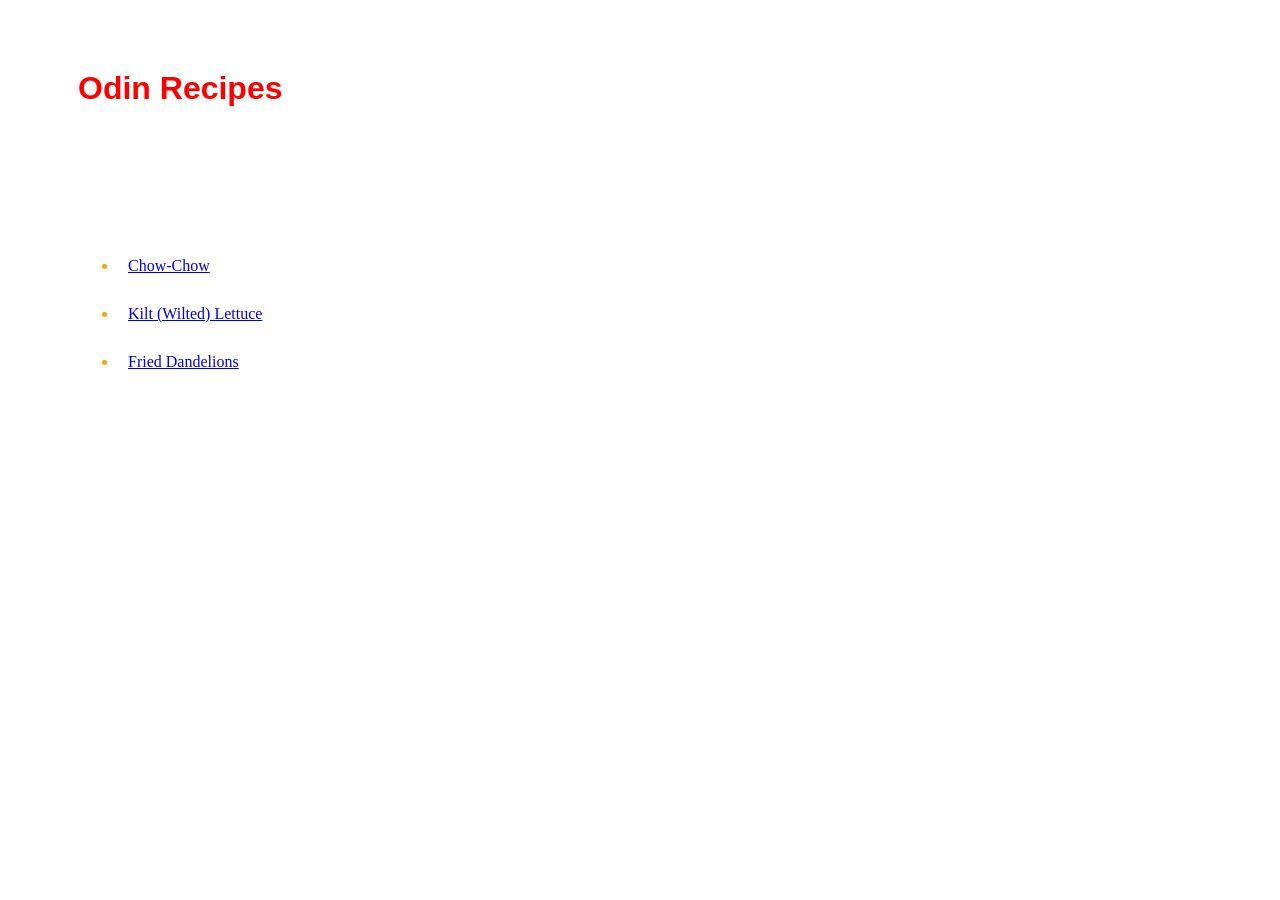
<file: index.html>
<!DOCTYPE html>
<html lang="en">

    <head>
        <title>Odin Recipes</title>
        <meta charset="UTF-8">
         <link rel="stylesheet" href="styles.css">
    </head>

    <body>
        <h1>Odin Recipes</h1>

        <ul>
            <li><a href="recipes/nc-mountain-recipes.html">Chow-Chow</a></li>
            <li><a href="recipes/nc-mountain-recipes.html">Kilt (Wilted) Lettuce</a></li>
            <li><a href="recipes/nc-mountain-recipes.html">Fried Dandelions</a></li>
        </ul>

    </body>

</html>
</file>
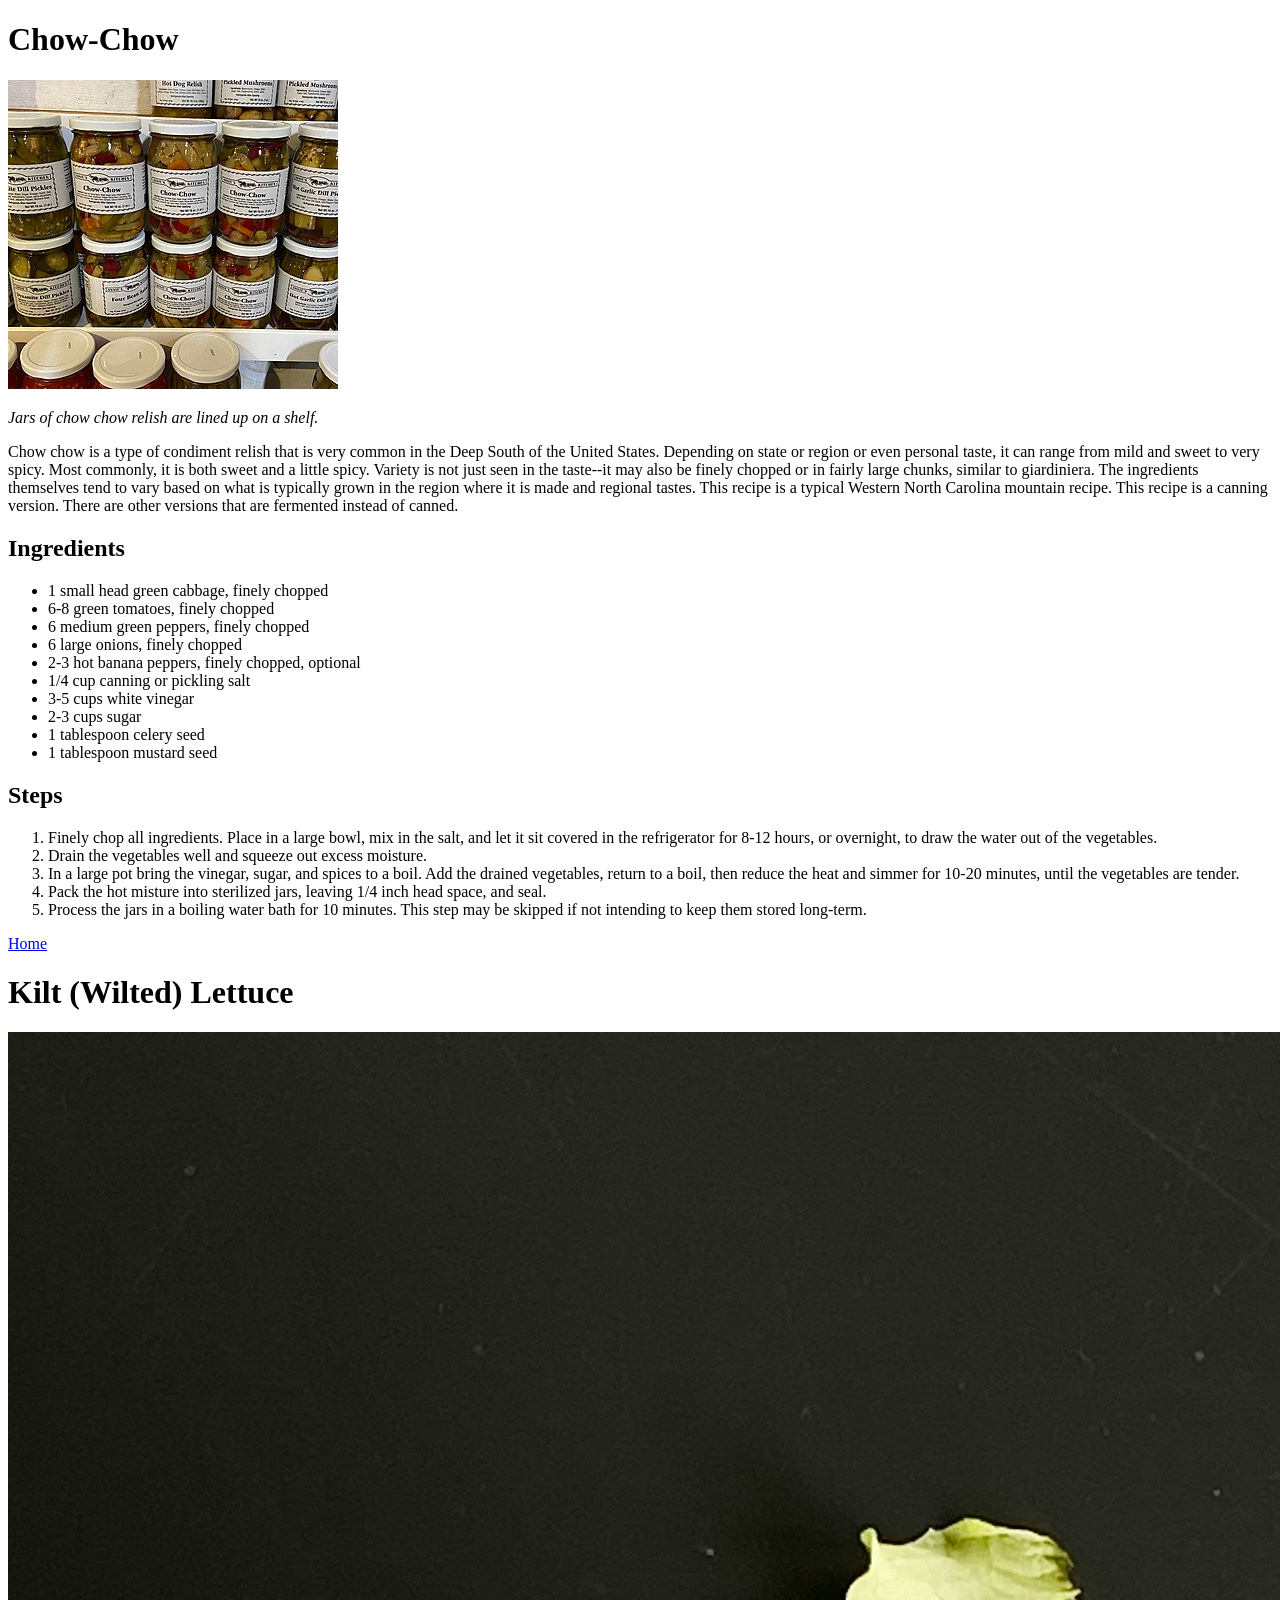
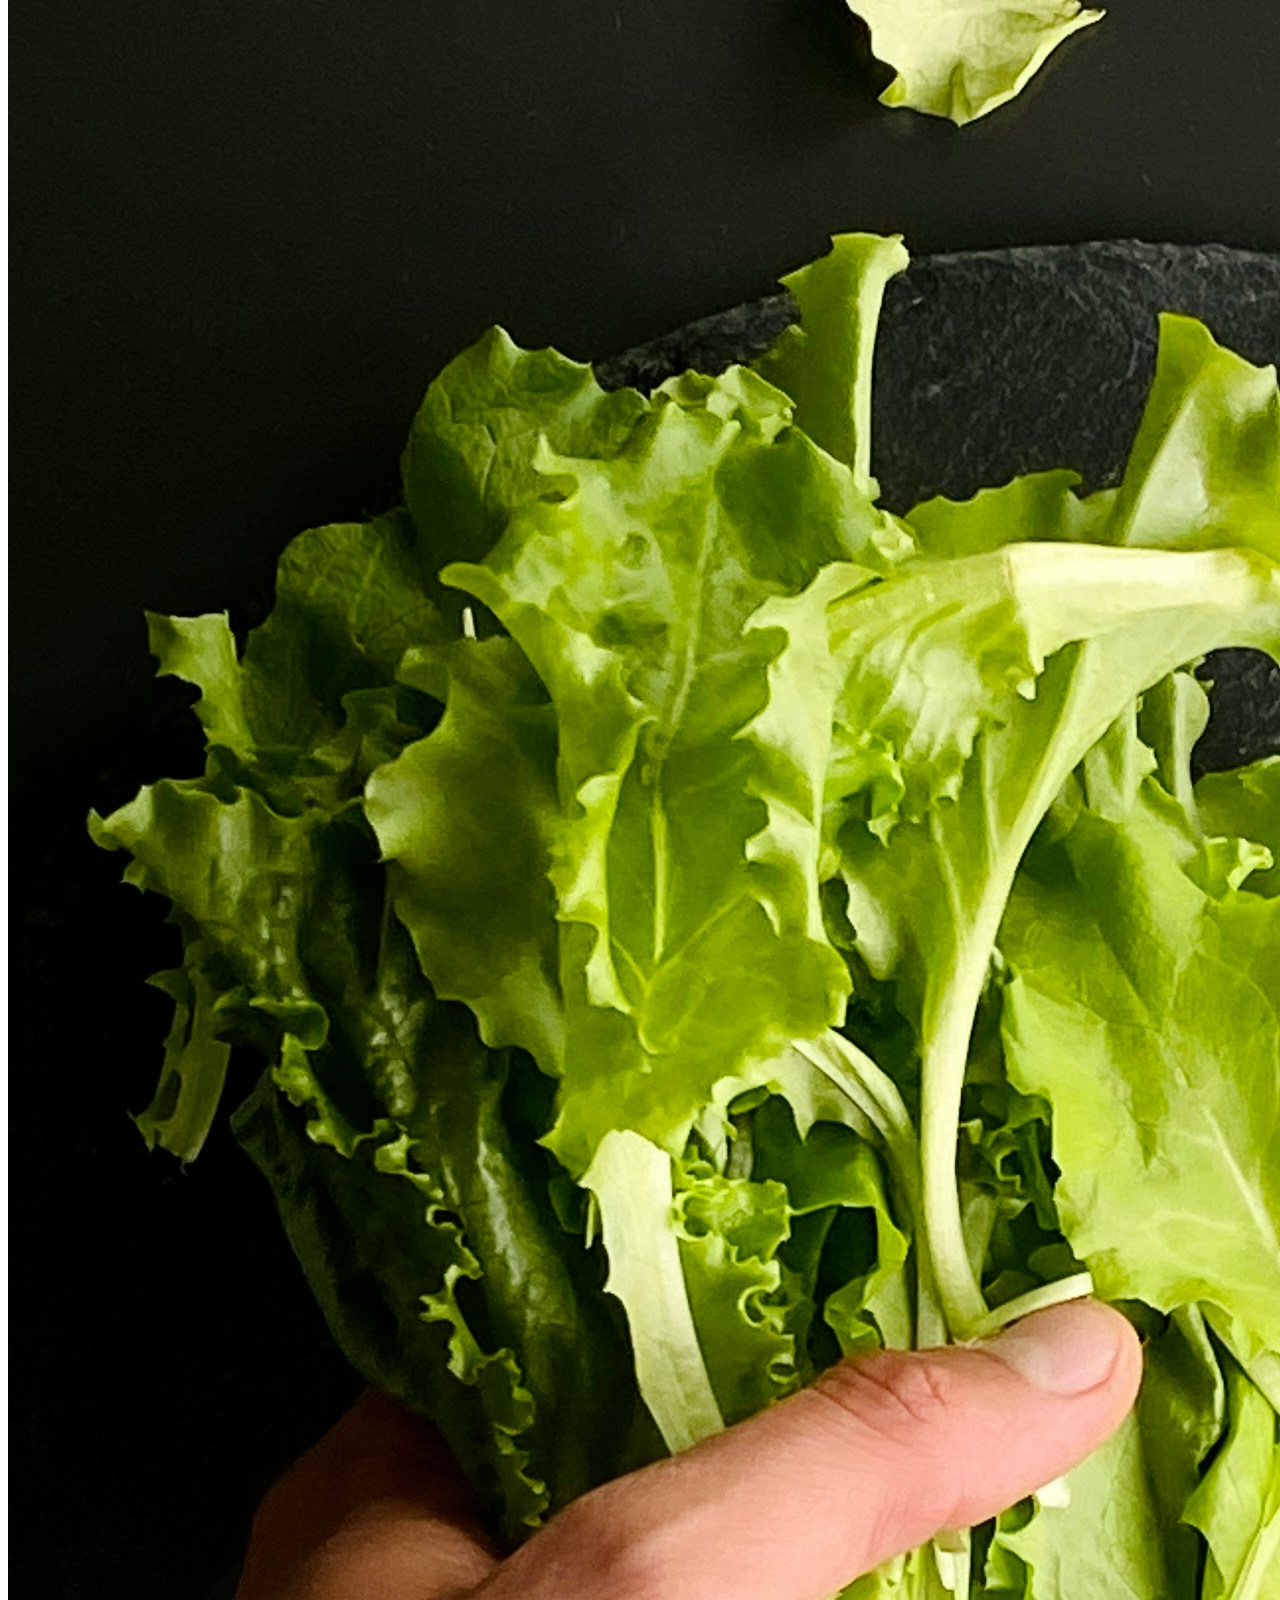
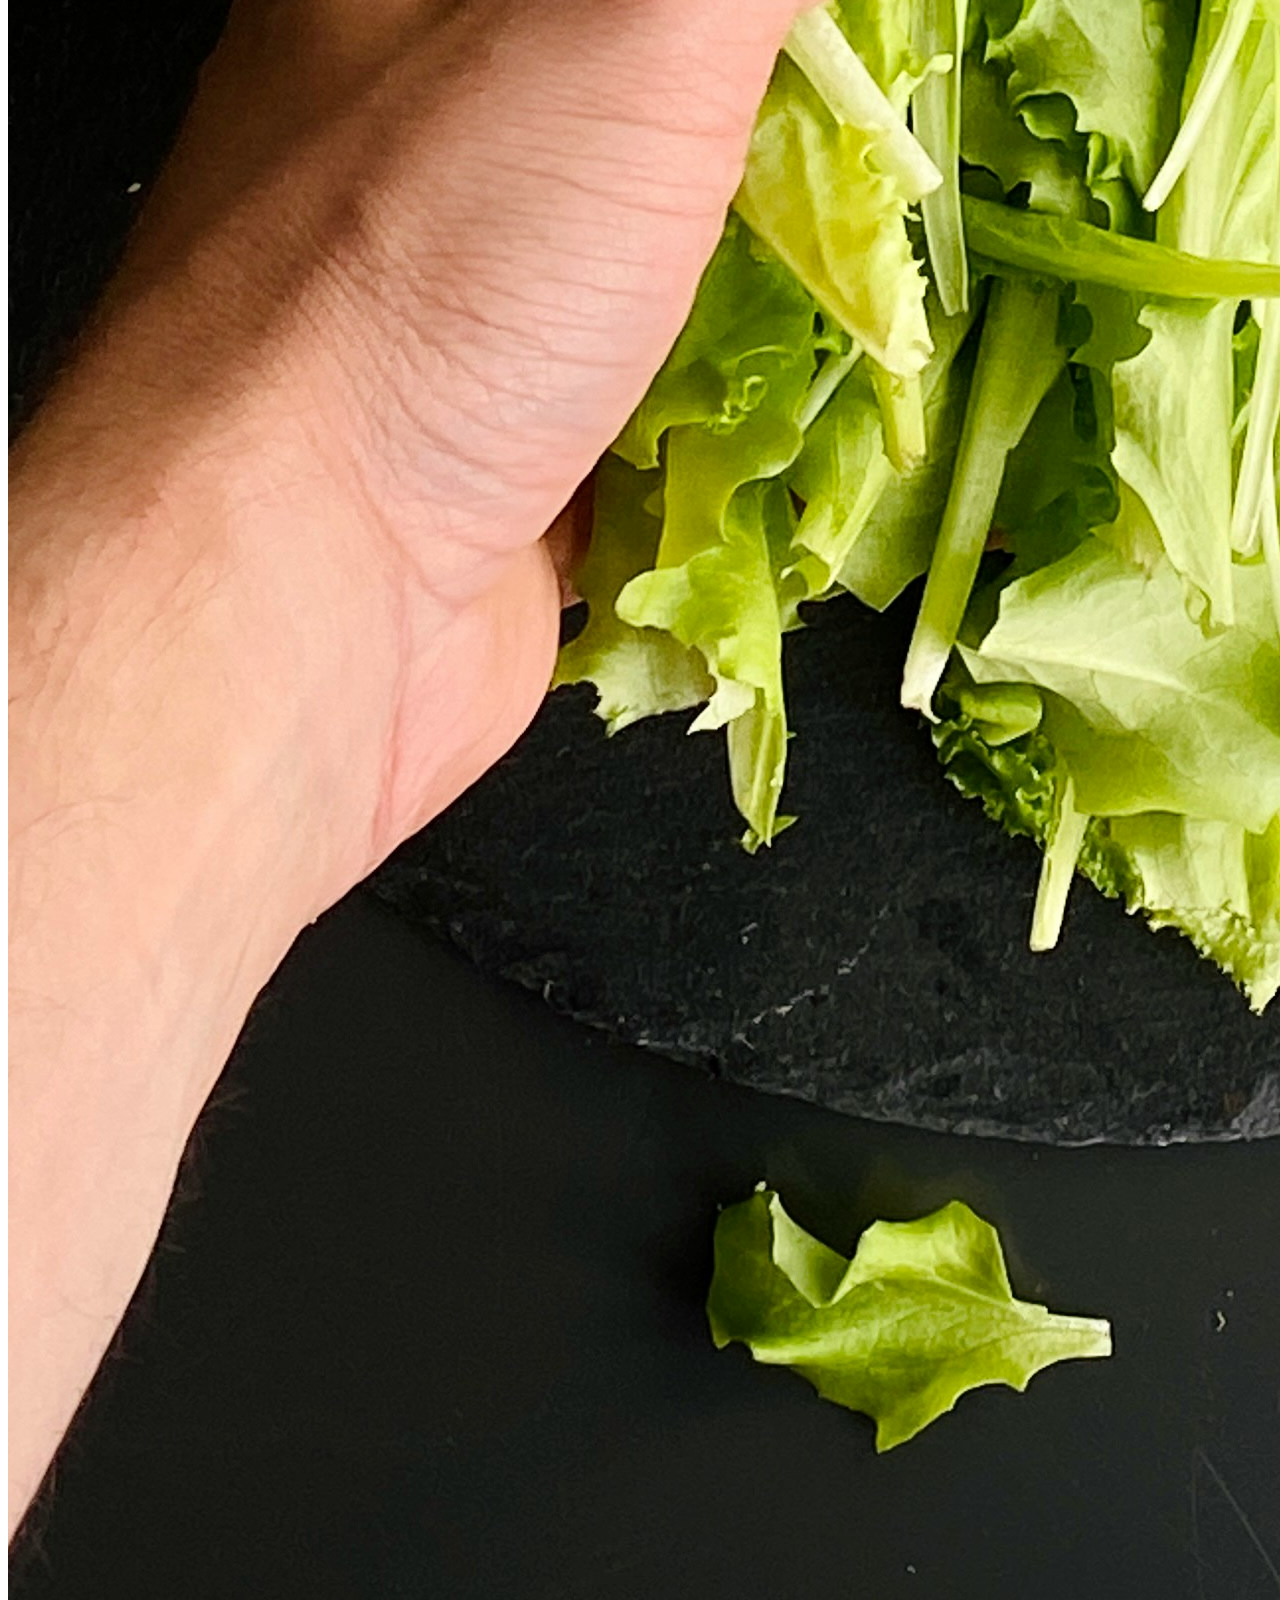
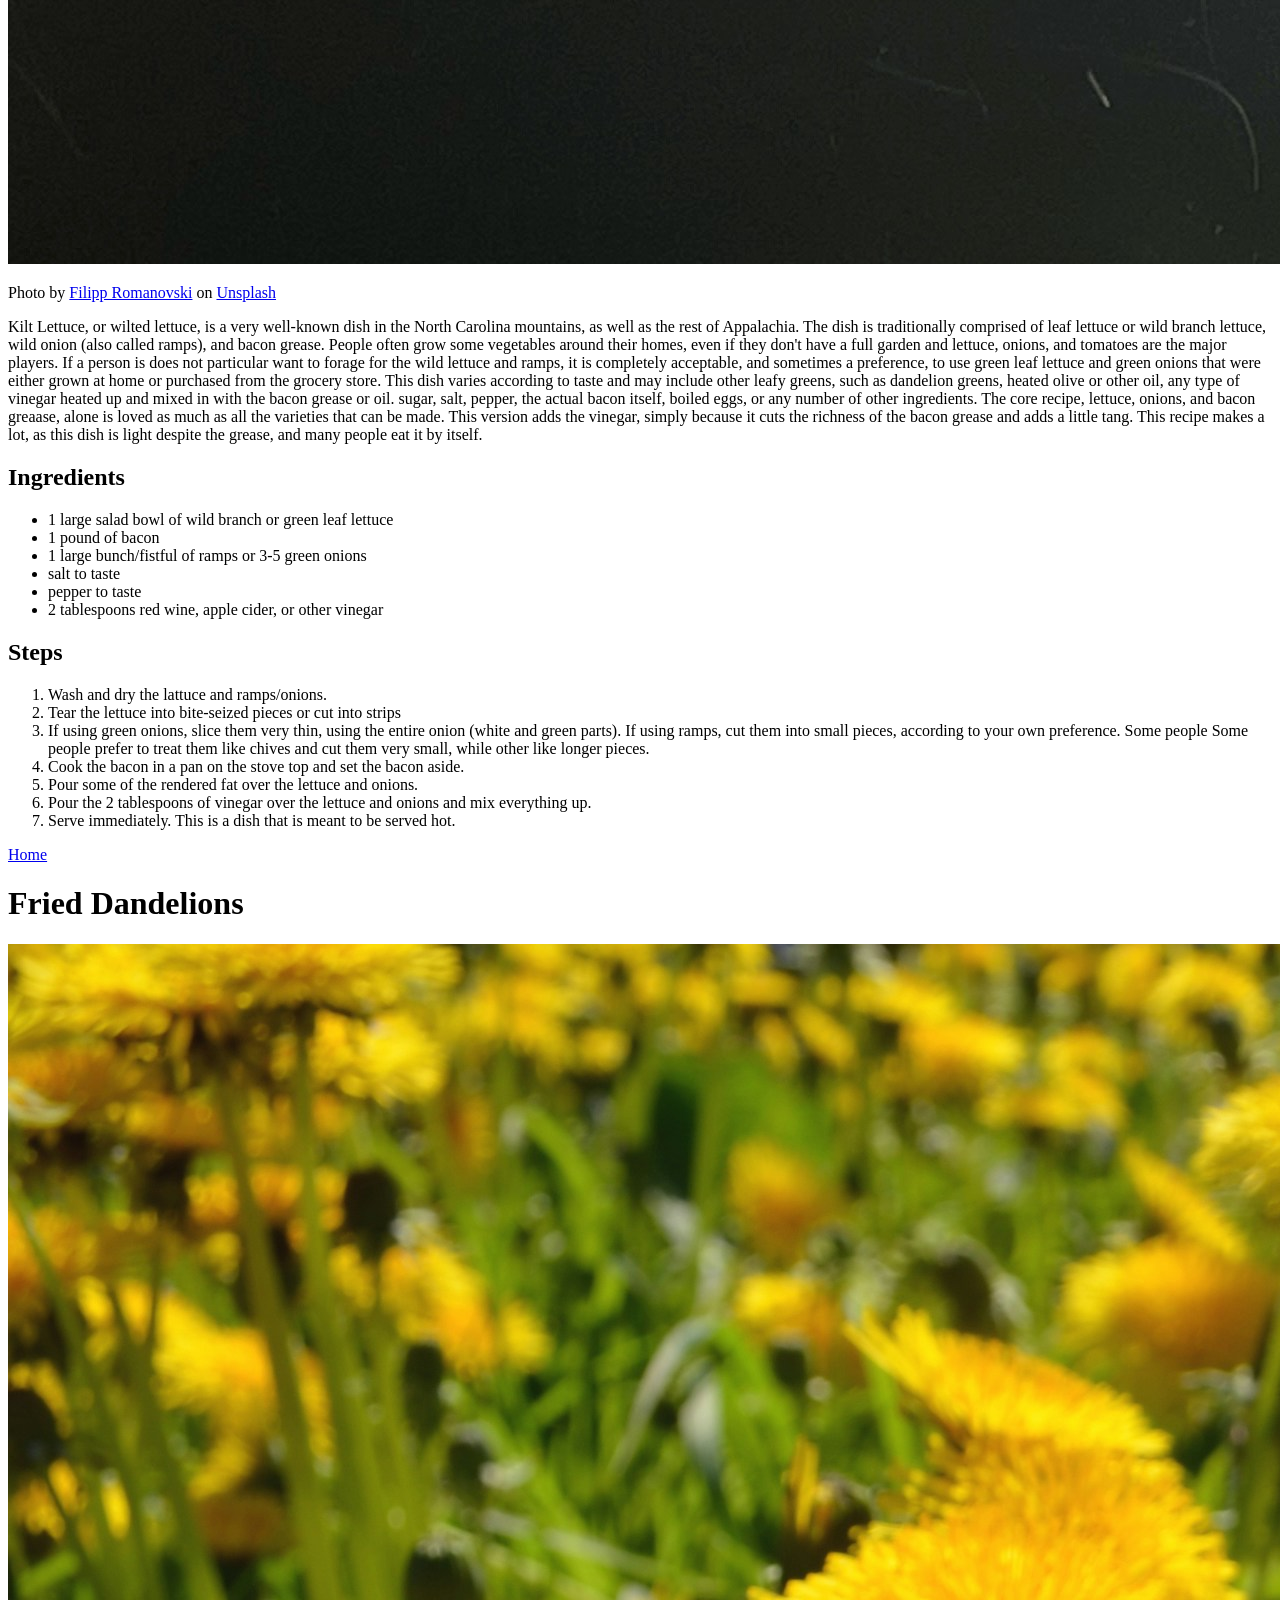
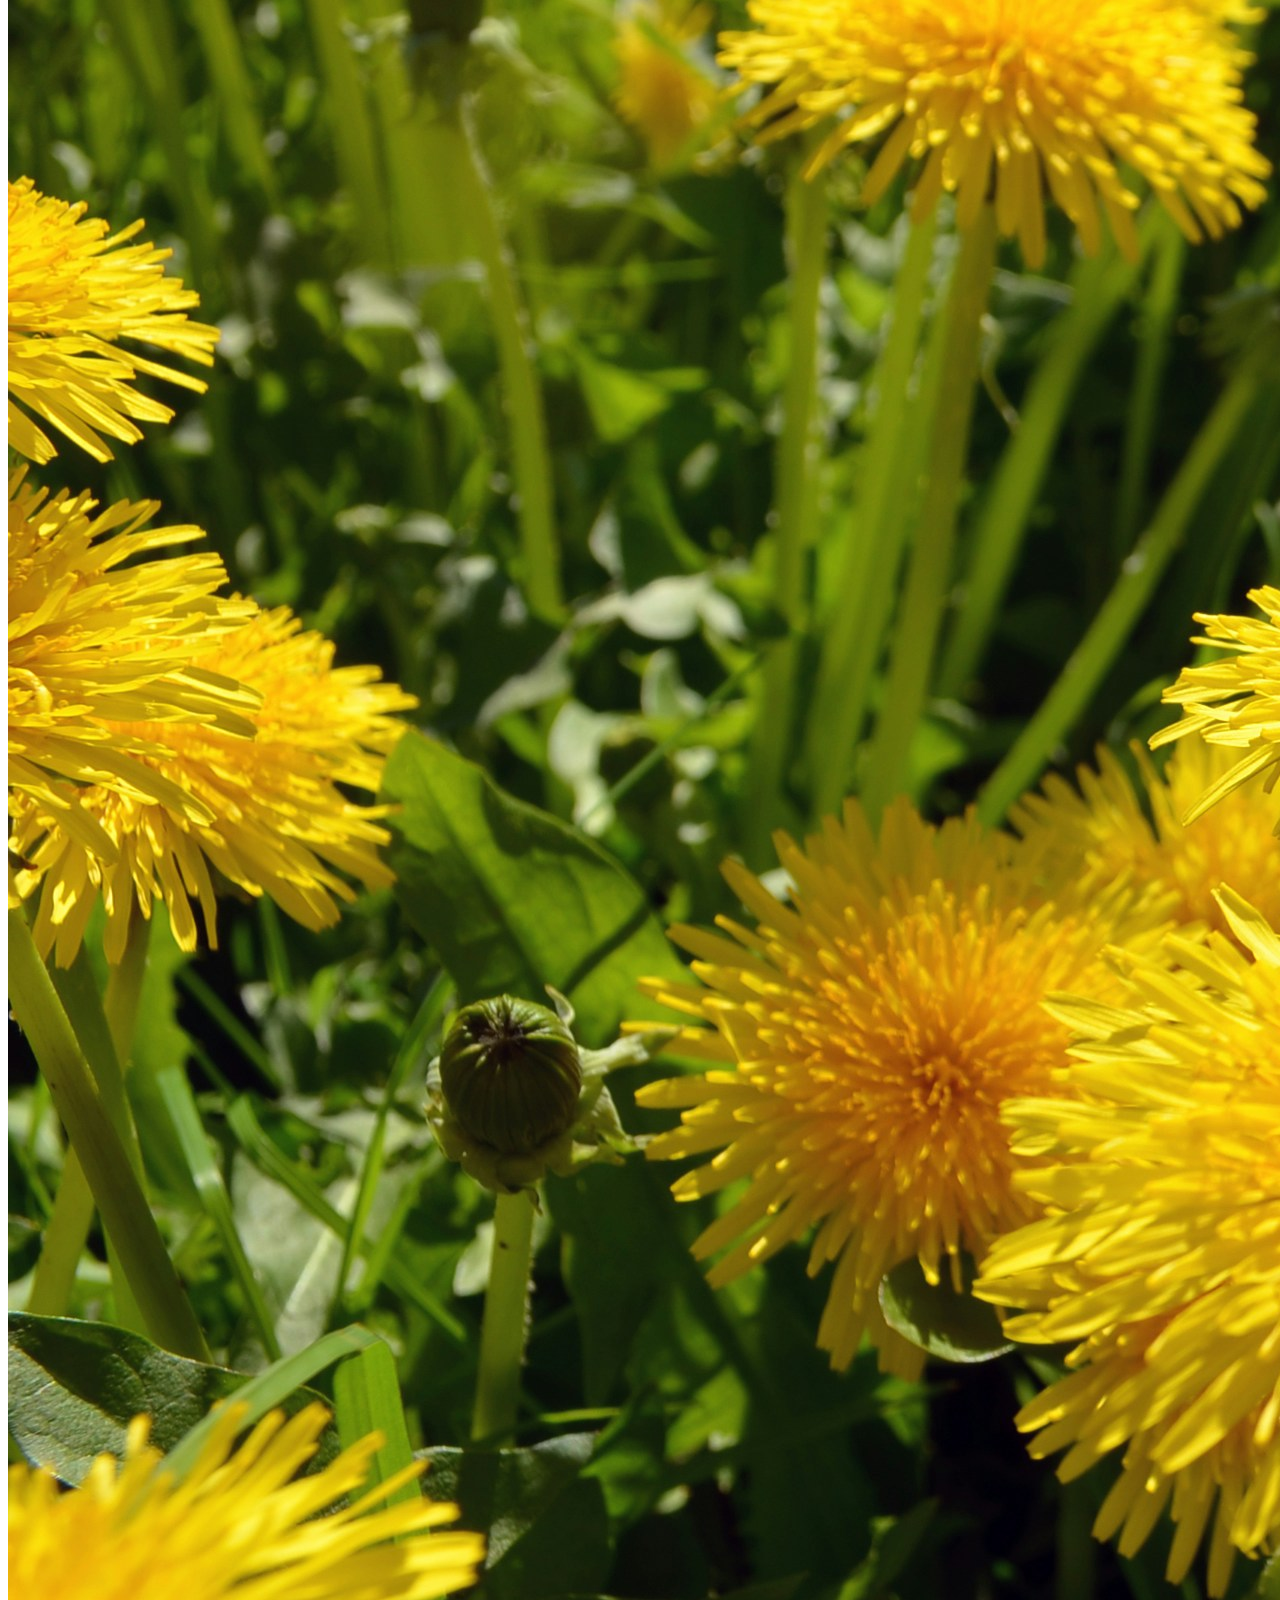
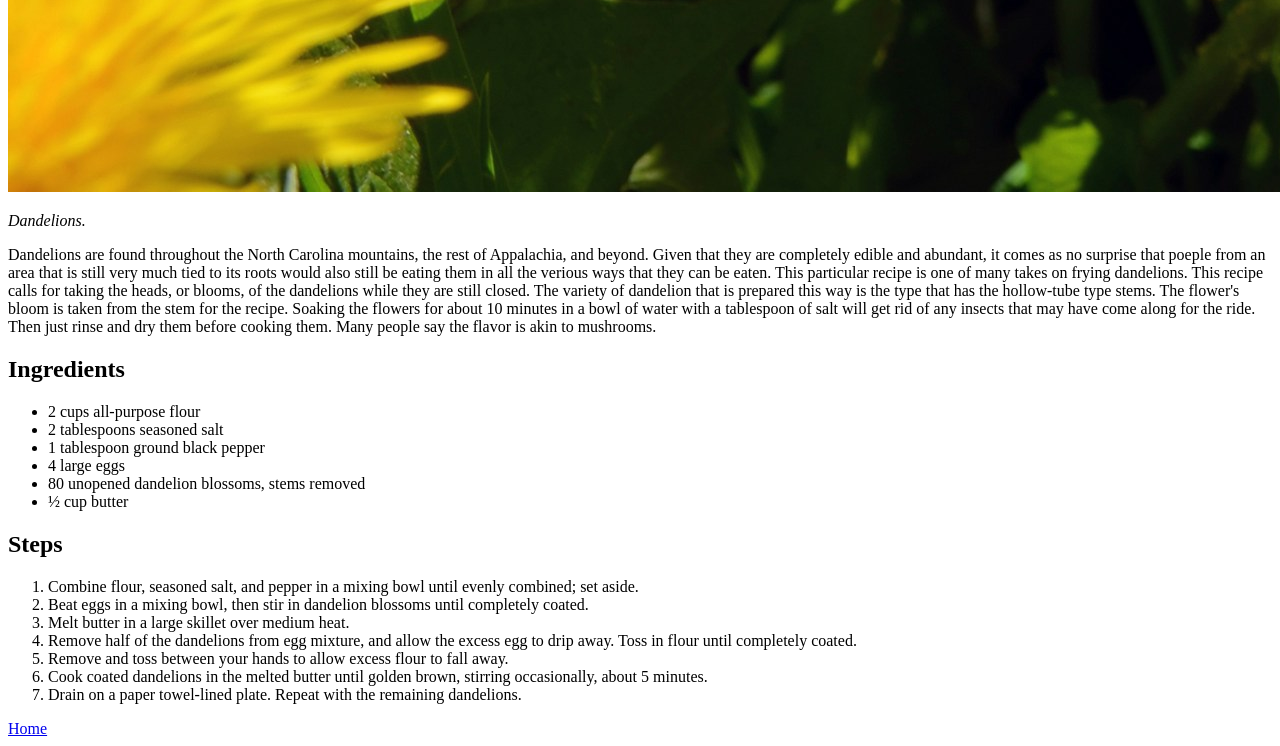
<file: recipes/chow-chow.html>
<!DOCTYPE html>
<html lang="en">
    <head>
        <meta charset="UTF-8">
        <title>NC Mountain Recipes</title>
    </head>

    <body>
        <h1>Chow-Chow</h1>
        <img src="../images/330px-ChowChowRelish.jpg" alt="Jars of chow chow relish are lined up on a shelf">

        <p><em>Jars of chow chow relish are lined up on a shelf.</em></p>

        <p>Chow chow is a type of condiment relish that is very common in the Deep South of the United States.
            Depending on state or region or even personal taste, it can range from mild and sweet to very spicy. 
            Most commonly, it is both sweet and a little spicy.

            Variety is not just seen in the taste--it may also be finely chopped or in fairly large chunks, similar
            to giardiniera. The ingredients themselves tend to vary based on what is typically grown in the region 
            where it is made and regional tastes. This recipe is a typical Western North Carolina mountain recipe. 
            This recipe is a canning version. There are other versions that are fermented instead of canned.
        </p>
        <h2>Ingredients</h2>
        <ul>
            <li>1 small head green cabbage, finely chopped</li>
            <li>6-8 green tomatoes, finely chopped</li>
            <li>6 medium green peppers, finely chopped</li>
            <li>6 large onions, finely chopped</li>
            <li>2-3 hot banana peppers, finely chopped, optional</li>
            <li>1/4 cup canning or pickling salt</li>
            <li>3-5 cups white vinegar</li>
            <li>2-3 cups sugar</li>
            <li>1 tablespoon celery seed</li>
            <li>1 tablespoon mustard seed</li>
        </ul>
        
        <h2>Steps</h2>
        <ol>
            <li>Finely chop all ingredients. Place in a large bowl, mix in the salt, and let it 
                sit covered in the refrigerator for 8-12 hours, or overnight, to draw the water out of the vegetables.
            </li>
            <li>Drain the vegetables well and squeeze out excess moisture.</li>
            <li>In a large pot bring the vinegar, sugar, and spices to a boil. Add the drained vegetables,
                return to a boil, then reduce the heat and simmer for 10-20 minutes, until the vegetables are tender.
            </li>
            <li>Pack the hot misture into sterilized jars, leaving 1/4 inch head space, and seal.</li>
            <li>Process the jars in a boiling water bath for 10 minutes. This step may be skipped if not intending to keep
                them stored long-term.
            </li>
        </ol>
        <a href="../index.html">Home</a>

  
        <h1>Kilt (Wilted) Lettuce</h1>
        <img src="../images/filipp-romanovski-zD-tgR2Uw8Q-unsplash.jpg" alt="green leaf lettuce in someone's hand">

        <p>Photo by <a href="https://unsplash.com/@filipp_roman_photography">Filipp Romanovski</a> on 
                   <a href="https://unsplash.com">Unsplash</a>
        </p>

        <p>Kilt Lettuce, or wilted lettuce, is a very well-known dish in the North Carolina mountains, as well as the rest of Appalachia. 
            The dish is traditionally comprised of leaf lettuce or wild branch lettuce, wild onion (also called ramps), and bacon grease. 
            People often grow some vegetables around their homes, even if they don't have a full garden and lettuce, onions, and tomatoes 
            are the major players. If a person is does not particular want to forage for the wild lettuce and ramps, it is completely 
            acceptable, and sometimes a preference, to use green leaf lettuce and green onions that were either grown at home or purchased
            from the grocery store.

            This dish varies according to taste and may include other leafy greens, such as dandelion greens, heated olive or other oil, 
            any type of vinegar heated up and mixed in with the bacon grease or oil. sugar, salt, pepper, the actual bacon itself, boiled 
            eggs, or any number of other ingredients. The core recipe, lettuce, onions, and bacon greaase, alone is loved as much as all 
            the varieties that can be made. This version adds the vinegar, simply because it cuts the richness of the bacon grease and adds
            a little tang. This recipe makes a lot, as this dish is light despite the grease, and many people eat it by itself.
    
        </p>
        <h2>Ingredients</h2>
        <ul>
            <li>1 large salad bowl of wild branch or green leaf lettuce</li>
            <li>1 pound of bacon</li>
            <li>1 large bunch/fistful of ramps or 3-5 green onions</li>
            <li>salt to taste</li>
            <li>pepper to taste</li>
            <li>2 tablespoons red wine, apple cider, or other vinegar</li>
        </ul>
        
        <h2>Steps</h2>
        <ol>
            <li>Wash and dry the lattuce and ramps/onions.</li>
            <li>Tear the lettuce into bite-seized pieces or cut into strips</li>
            <li>If using green onions, slice them very thin, using the entire onion (white and green parts). 
                If using ramps, cut them into small pieces, according to your own preference. Some people 
                 Some people prefer to treat them like chives and cut them very small, while other like longer pieces.</li>
            <li>Cook the bacon in a pan on the stove top and set the bacon aside.</li>
            <li>Pour some of the rendered fat over the lettuce and onions.</li>
            <li>Pour the 2 tablespoons of vinegar over the lettuce and onions and mix everything up.</li>
            <li> Serve immediately. This is a dish that is meant to be served hot.</li>
        </ol>
        <a href="../index.html">Home</a>
    
        
        <h1>Fried Dandelions</h1>
        <img src="../images/dandelion.jpg" alt="Dandelions growing in a field, up close.">

        <p><em>Dandelions.</em></p>

        <p>Dandelions are found throughout the North Carolina mountains, the rest of Appalachia, and beyond. Given 
           that they are completely edible and abundant, it comes as no surprise that poeple from an area that is 
           still very much tied to its roots would also still be eating them in all the verious ways that they can 
           be eaten.

           This particular recipe is one of many takes on frying dandelions. This recipe calls for taking the heads, 
           or blooms, of the dandelions while they are still closed. The variety of dandelion that is prepared this 
           way is the type that has the hollow-tube type stems. The flower's bloom is taken from the stem for the
           recipe. Soaking the flowers for about 10 minutes in a bowl of water with a tablespoon of salt will get 
           rid of any insects that may have come along for the ride. Then just rinse and dry them before cooking them.
           Many people say the flavor is akin to mushrooms.
        </p>
        <h2>Ingredients</h2>
        <ul>
            <li>2 cups all-purpose flour</li>
            <li>2 tablespoons seasoned salt</li>
            <li>1 tablespoon ground black pepper</li>
            <li>4 large eggs</li>
            <li>80 unopened dandelion blossoms, stems removed</li>
            <li>½ cup butter</li>
        </ul>
        
        <h2>Steps</h2>
        <ol>
            <li>Combine flour, seasoned salt, and pepper in a mixing bowl until evenly combined; set aside.</li>
            <li>Beat eggs in a mixing bowl, then stir in dandelion blossoms until completely coated.</li>
            <li>Melt butter in a large skillet over medium heat.</li>
            <li>Remove half of the dandelions from egg mixture, and allow the excess egg to drip away. 
                Toss in flour until completely coated.</li>
            <li>Remove and toss between your hands to allow excess flour to fall away.</li>
            <li>Cook coated dandelions in the melted butter until golden brown, stirring occasionally, 
                about 5 minutes.</li>
            <li>Drain on a paper towel-lined plate. Repeat with the remaining dandelions.</li>    
        </ol>
        <a href="../index.html">Home</a>
    </body>
</html>
</file>
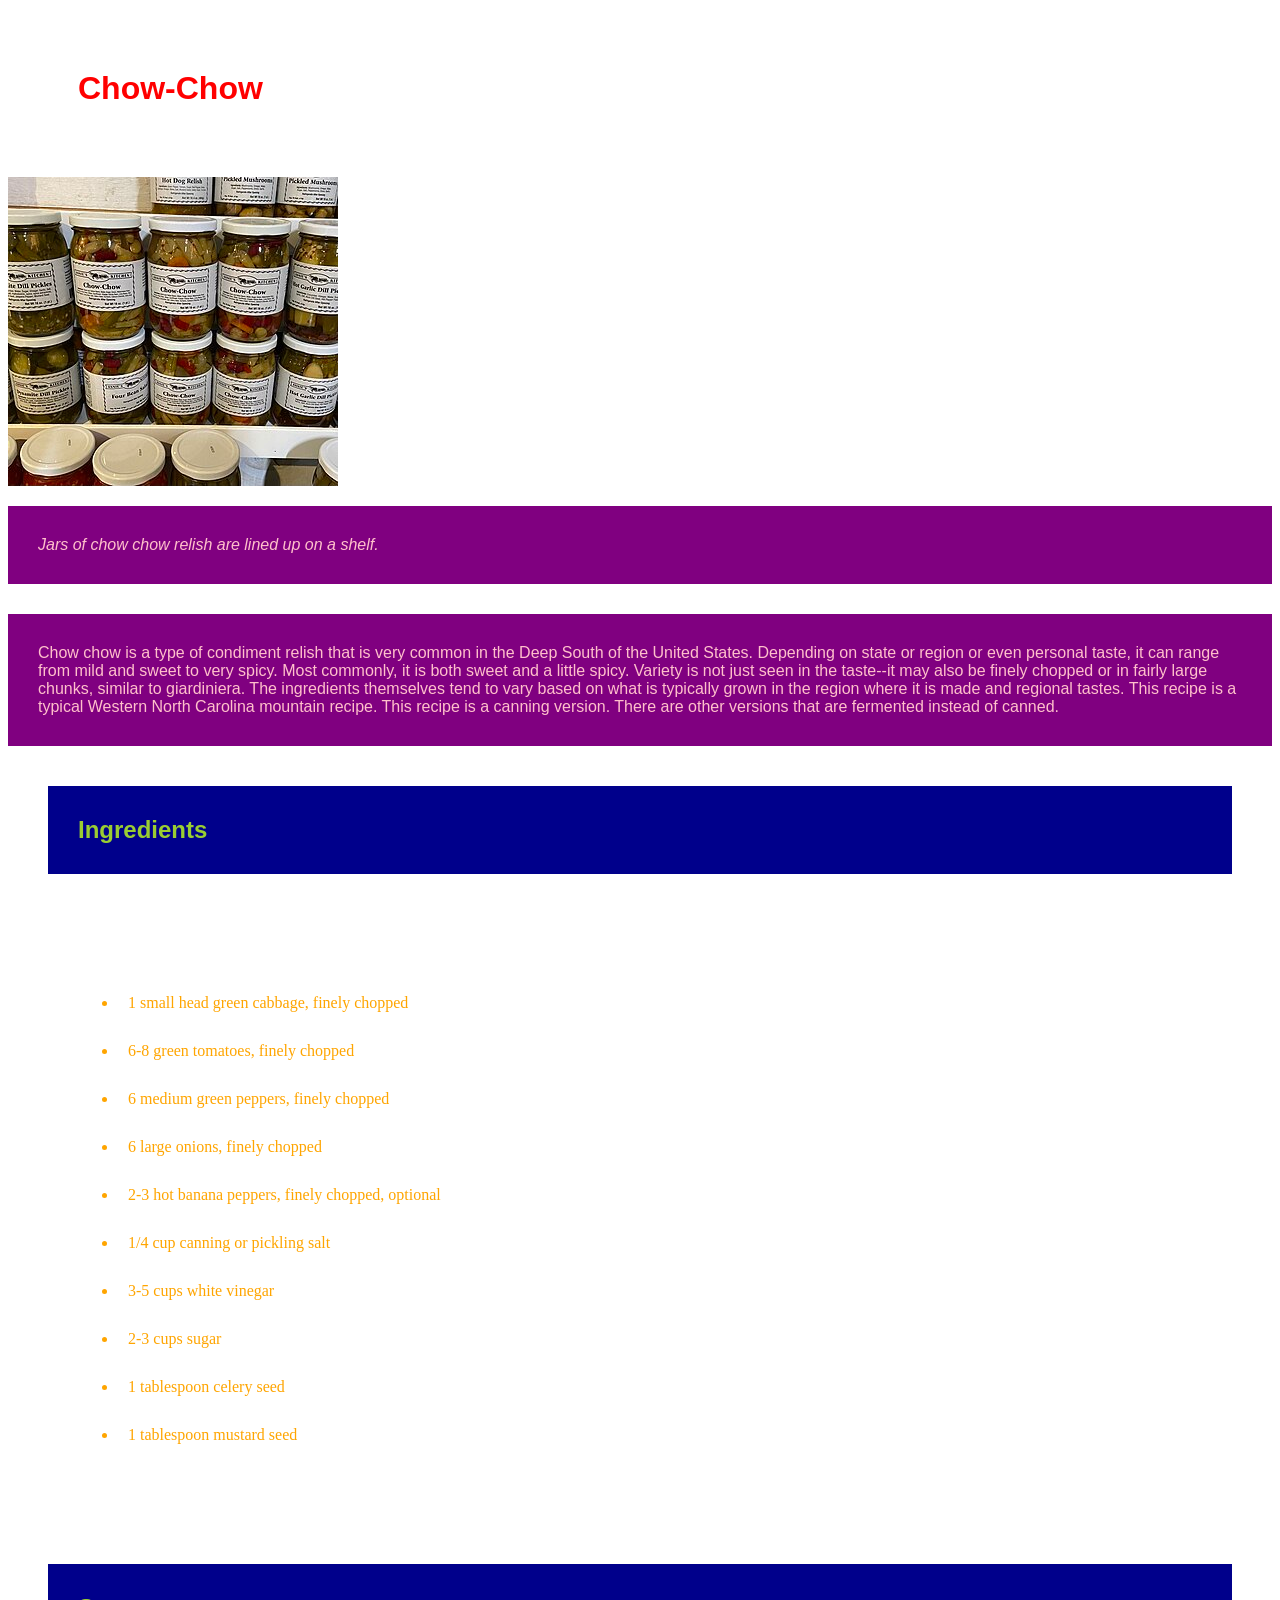
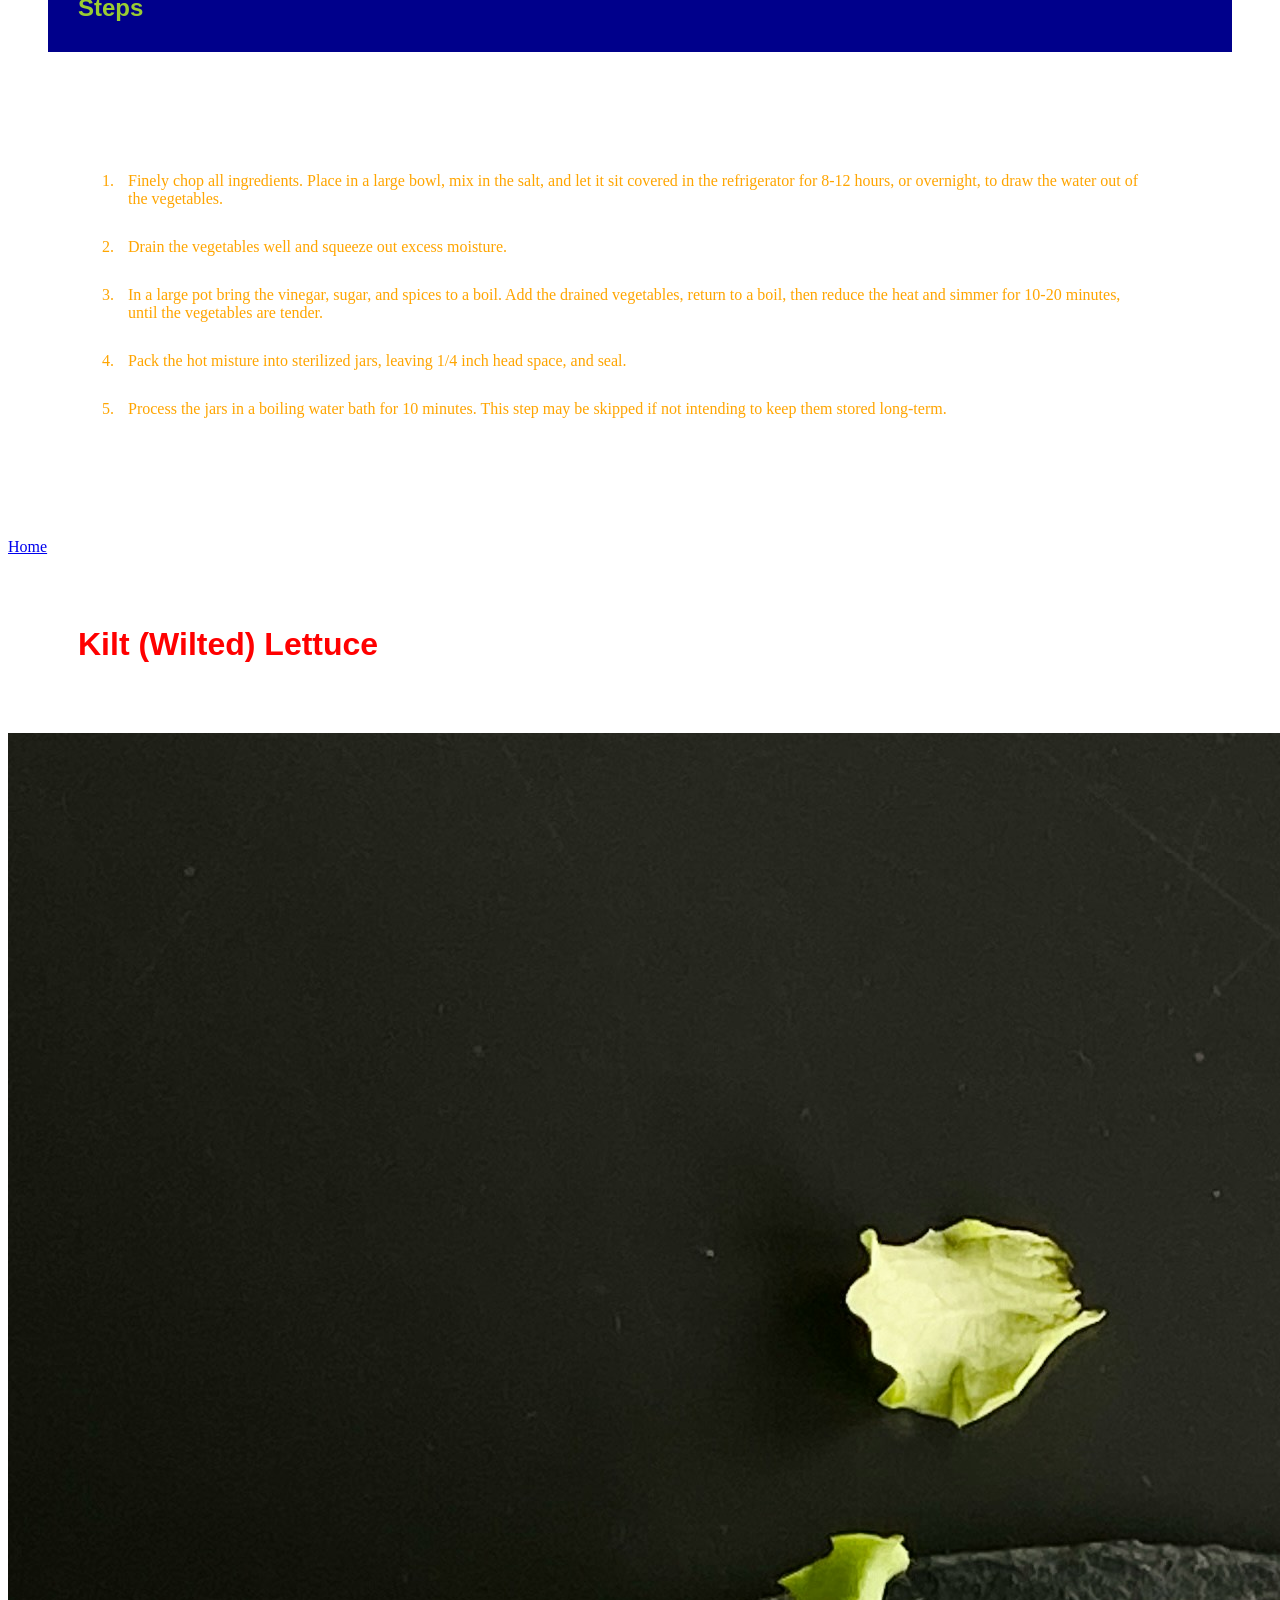
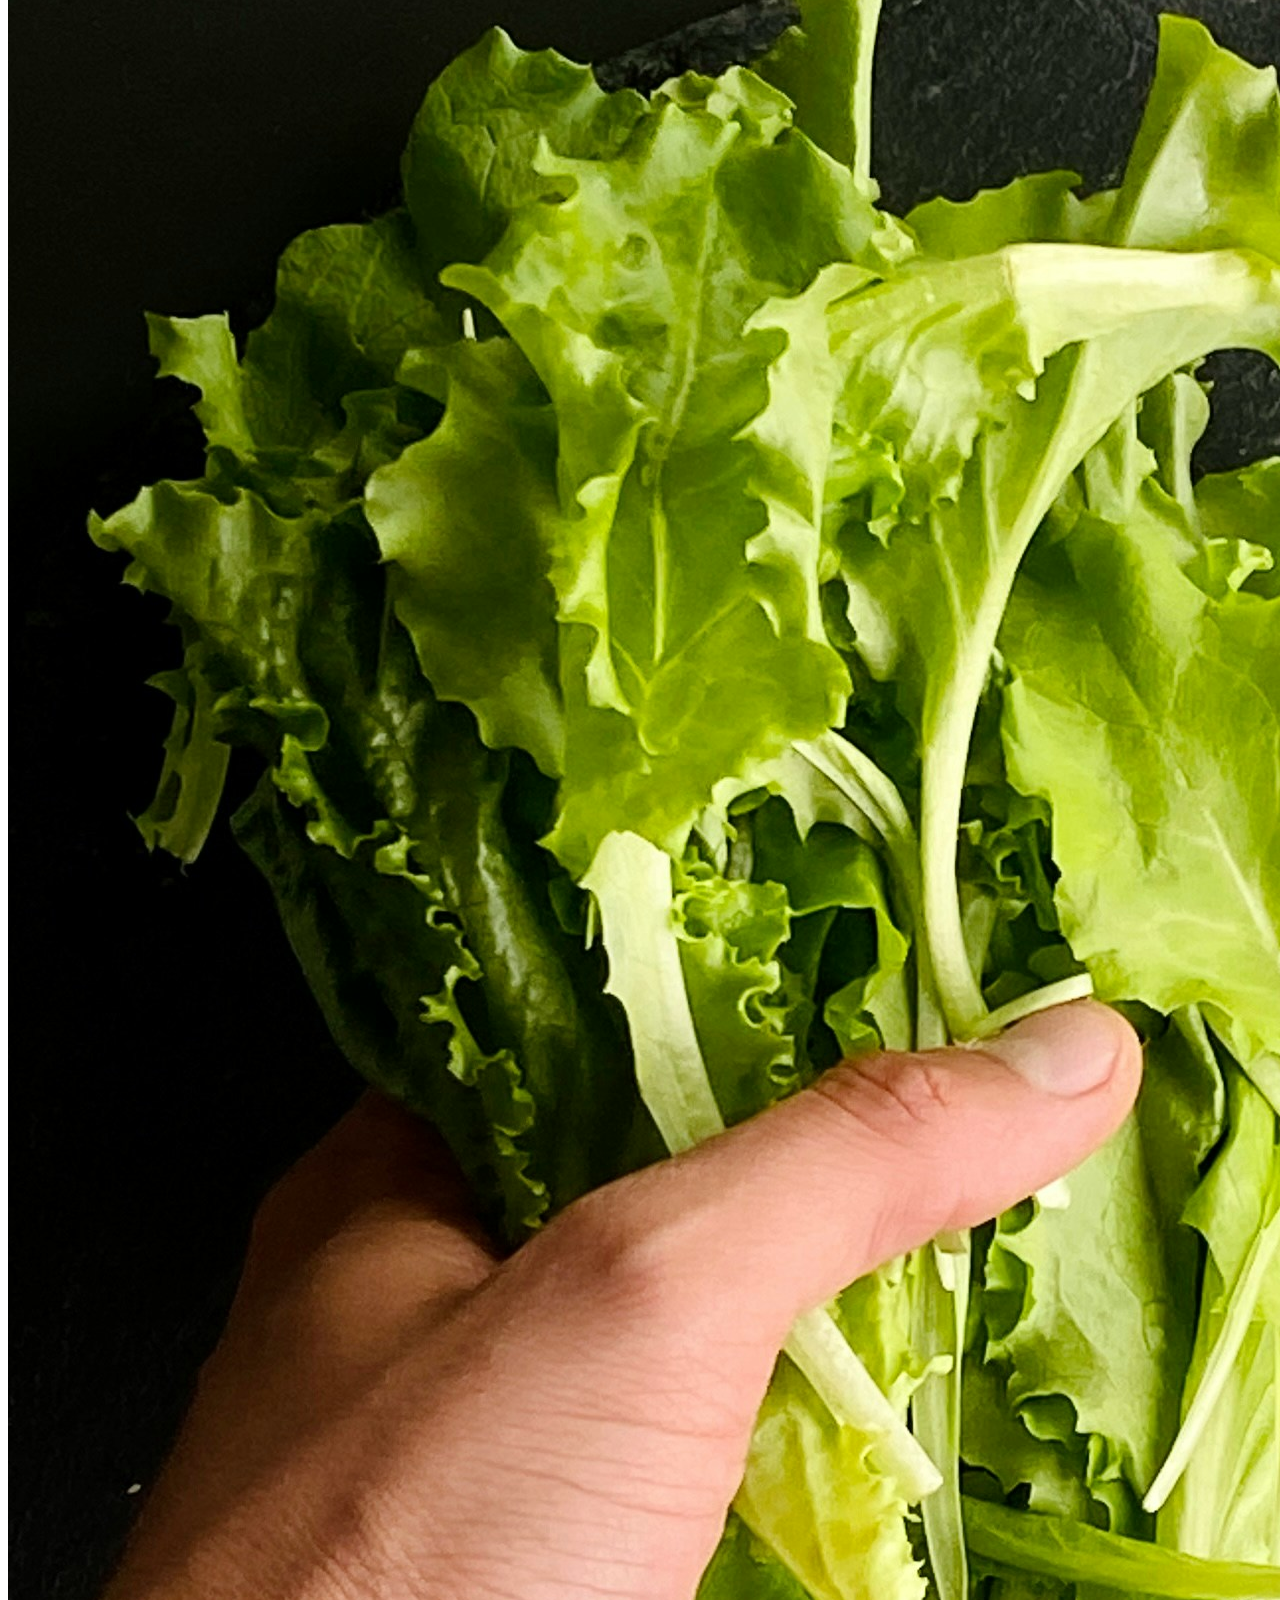
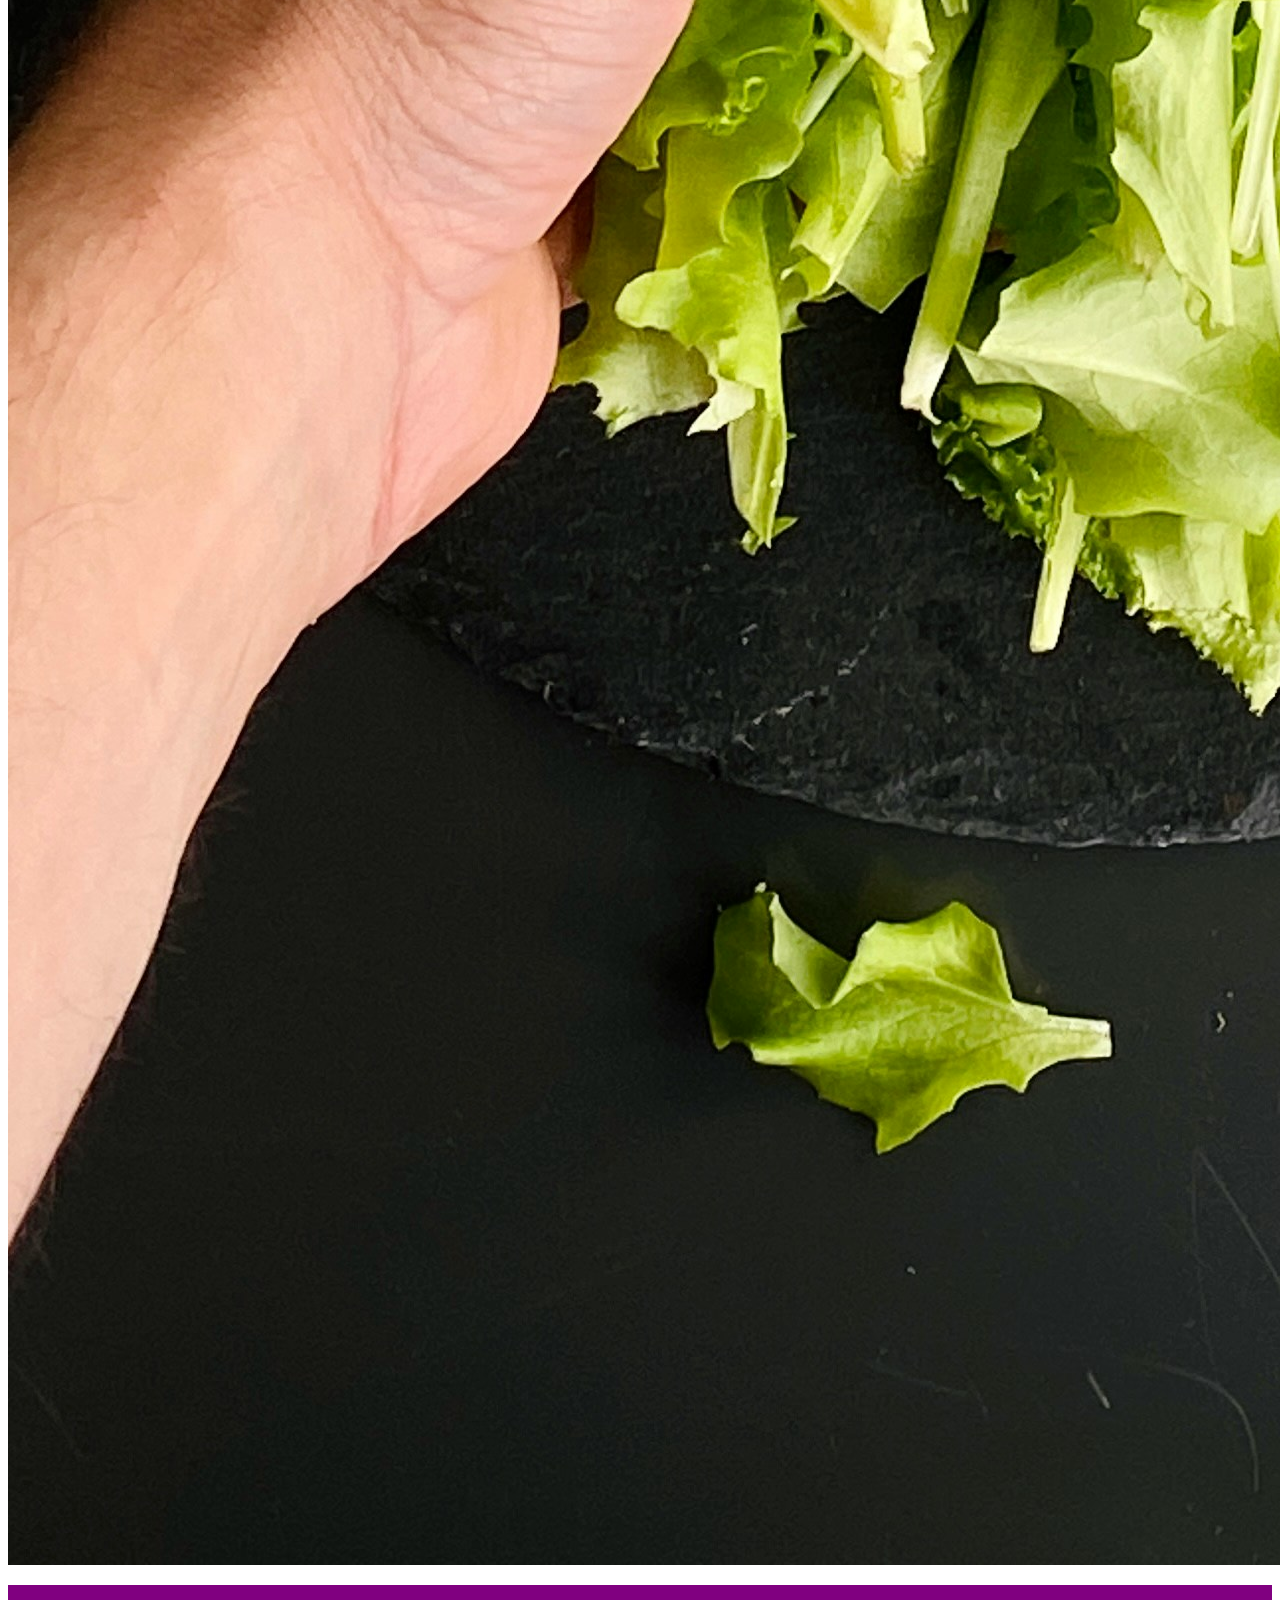
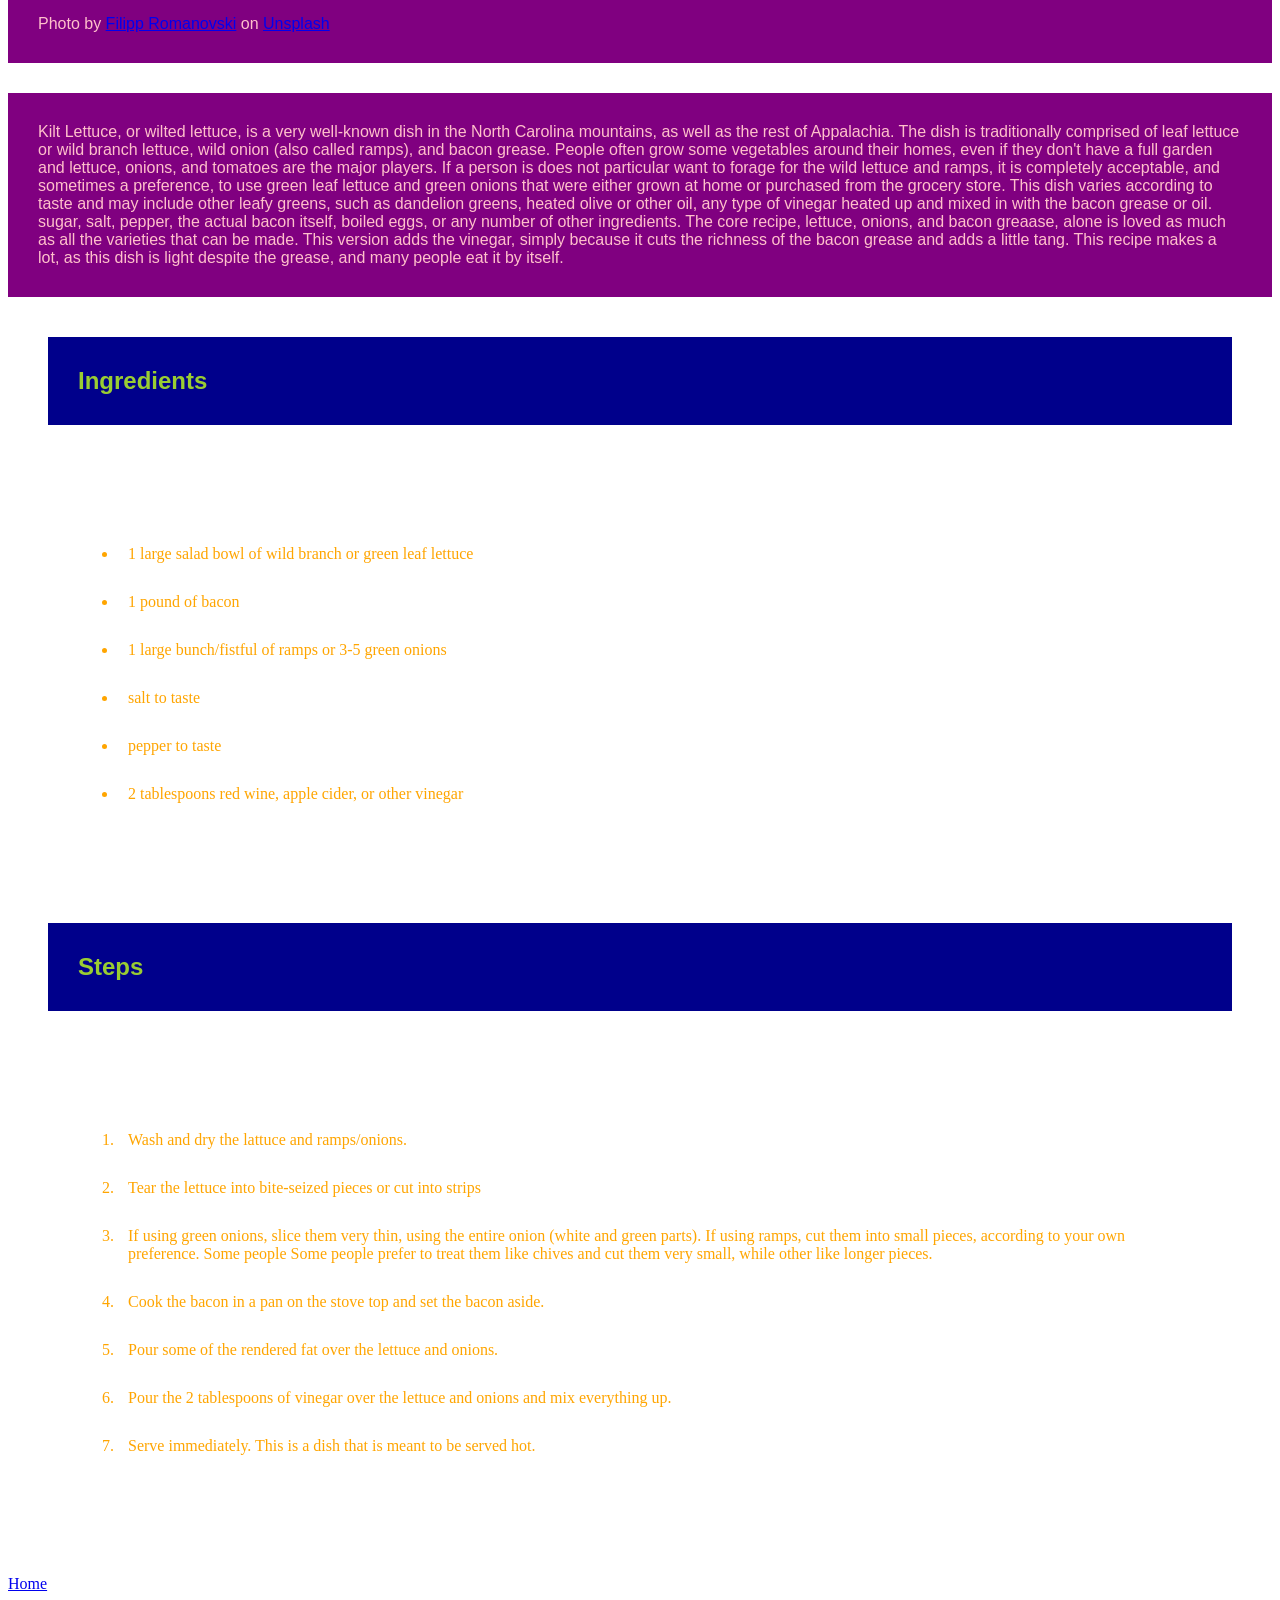
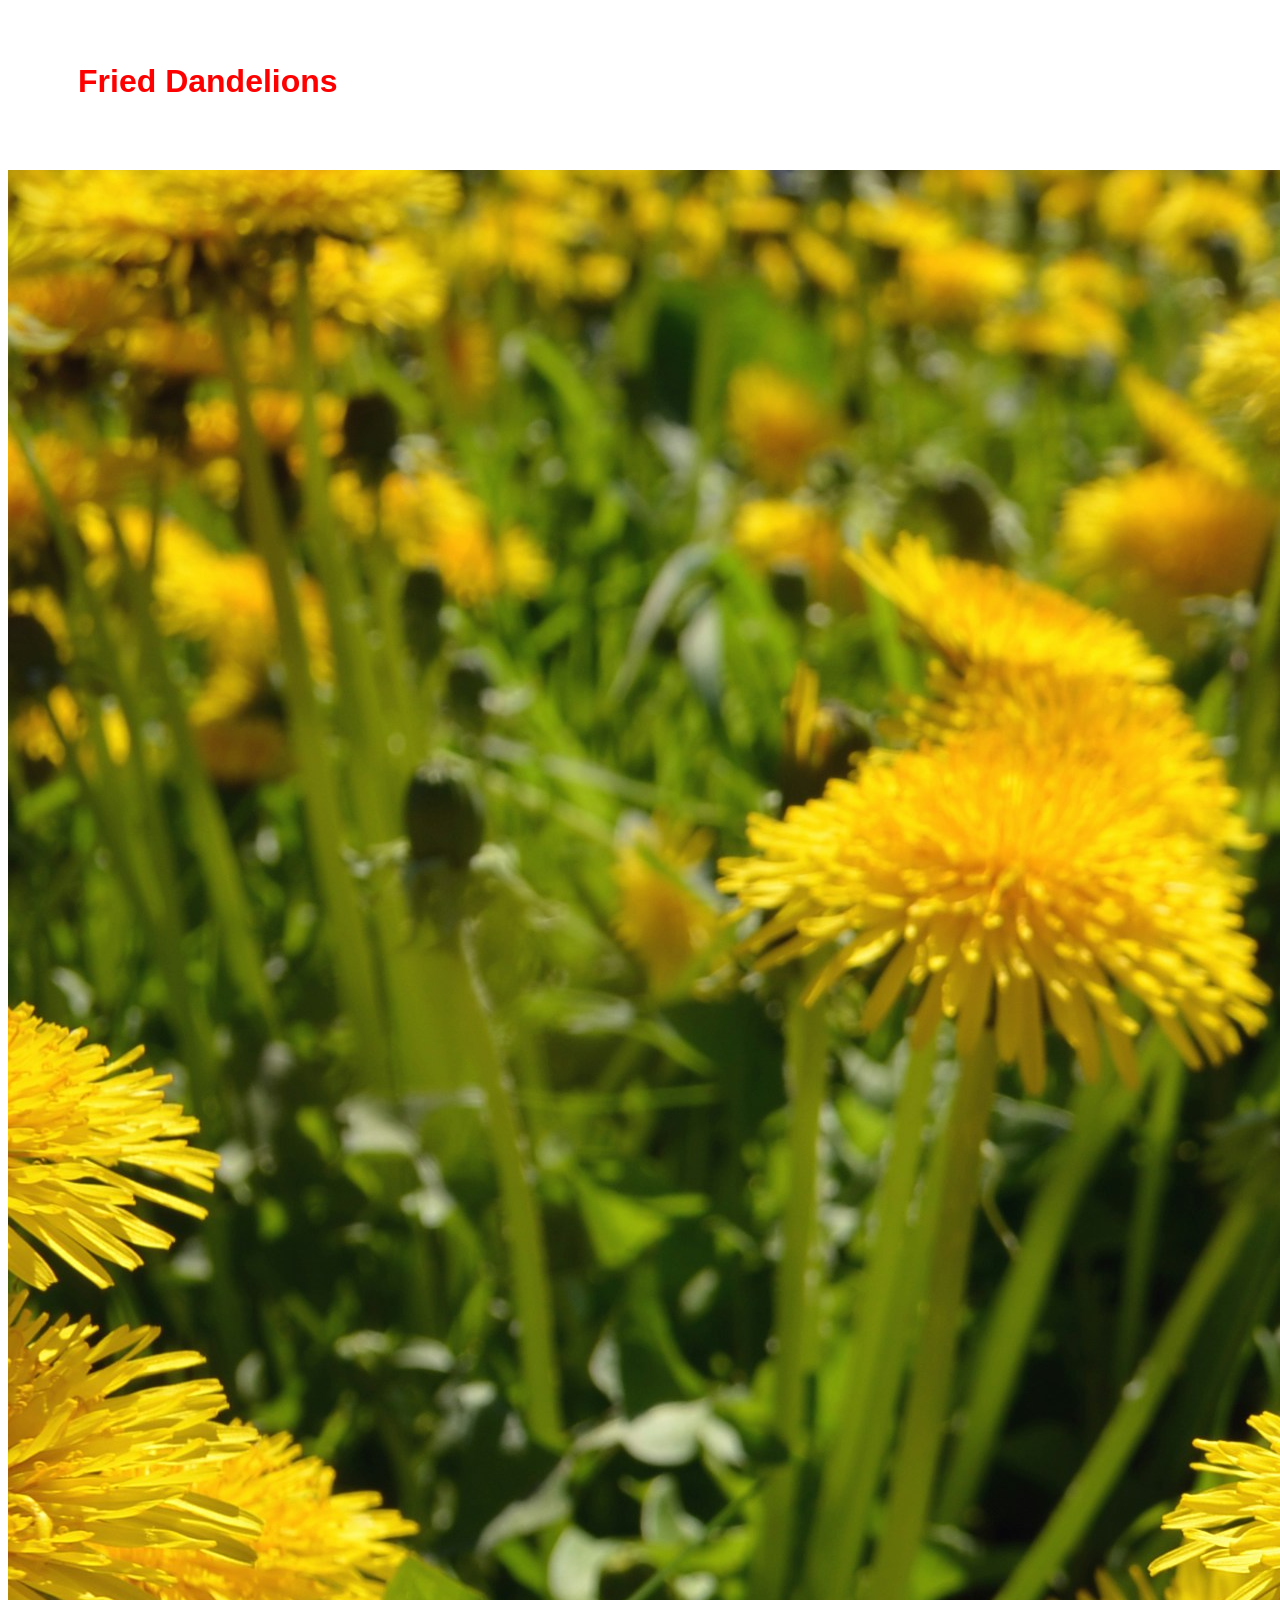
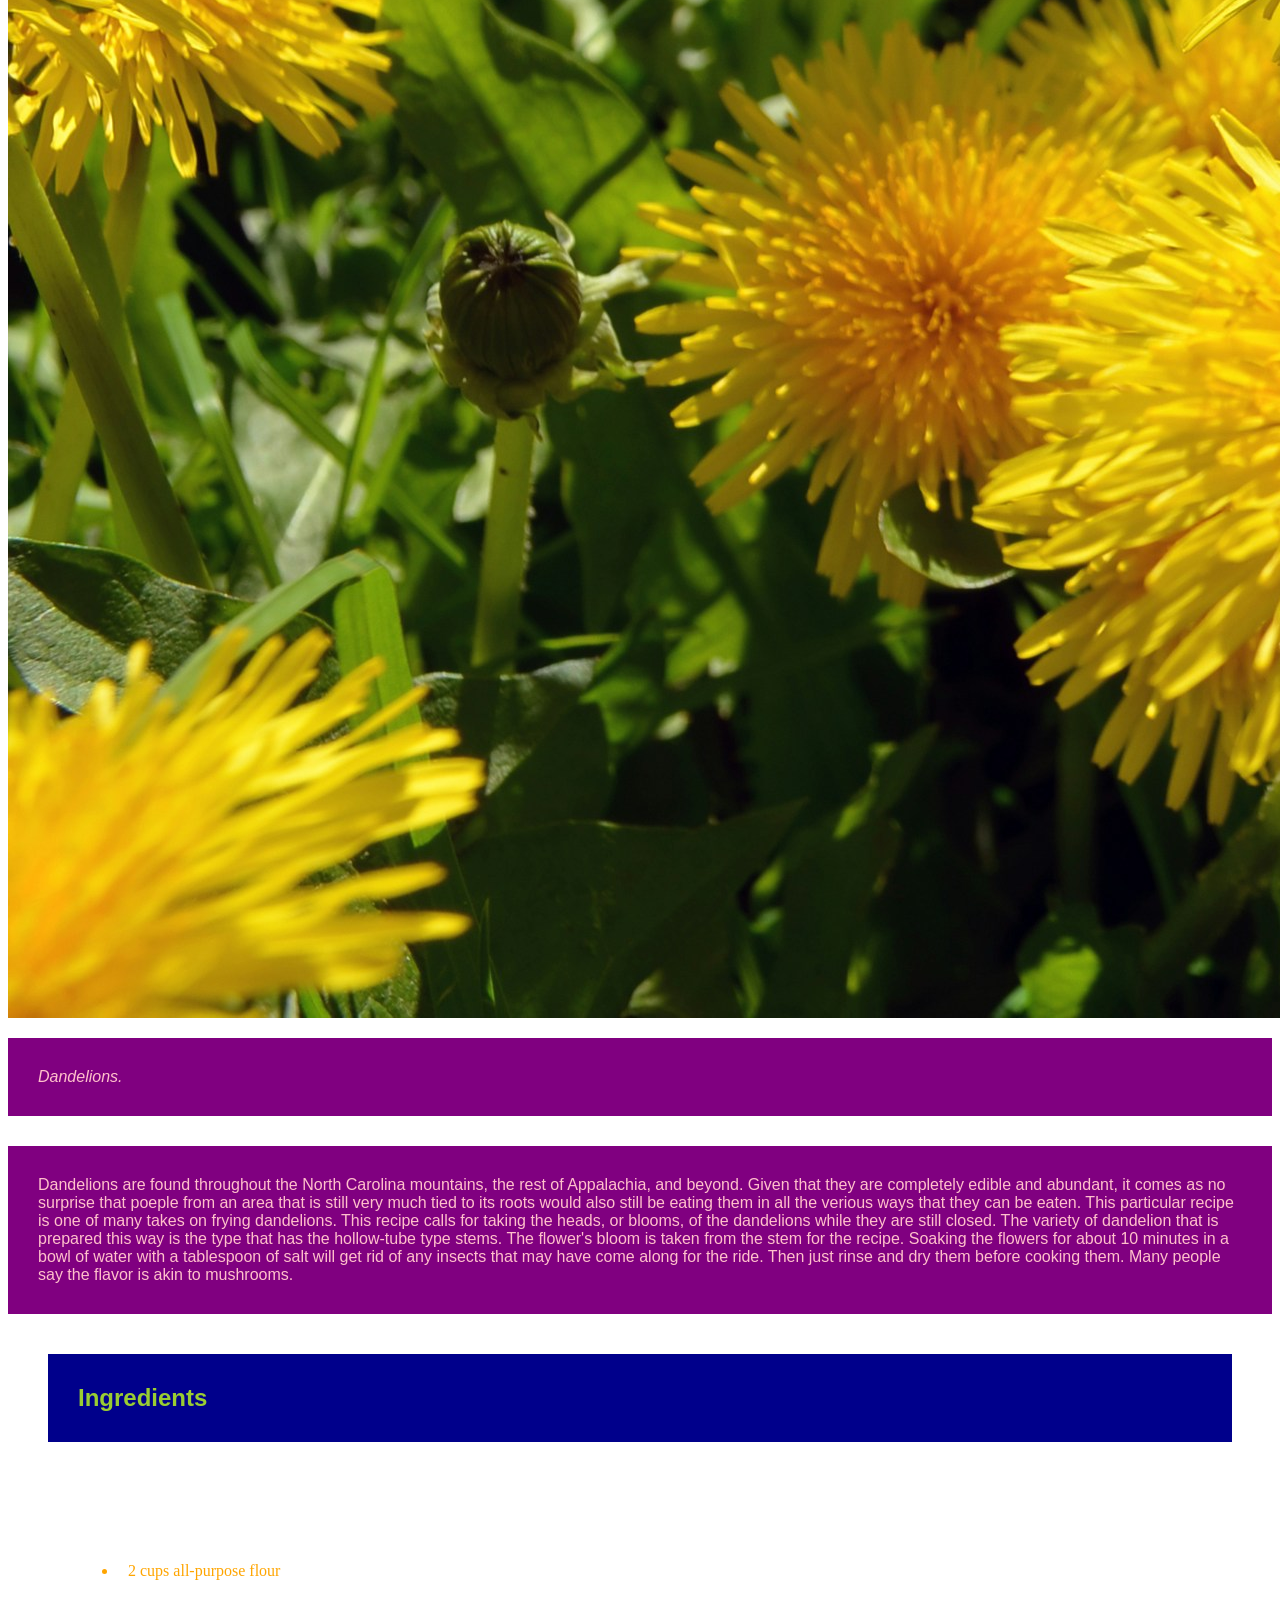
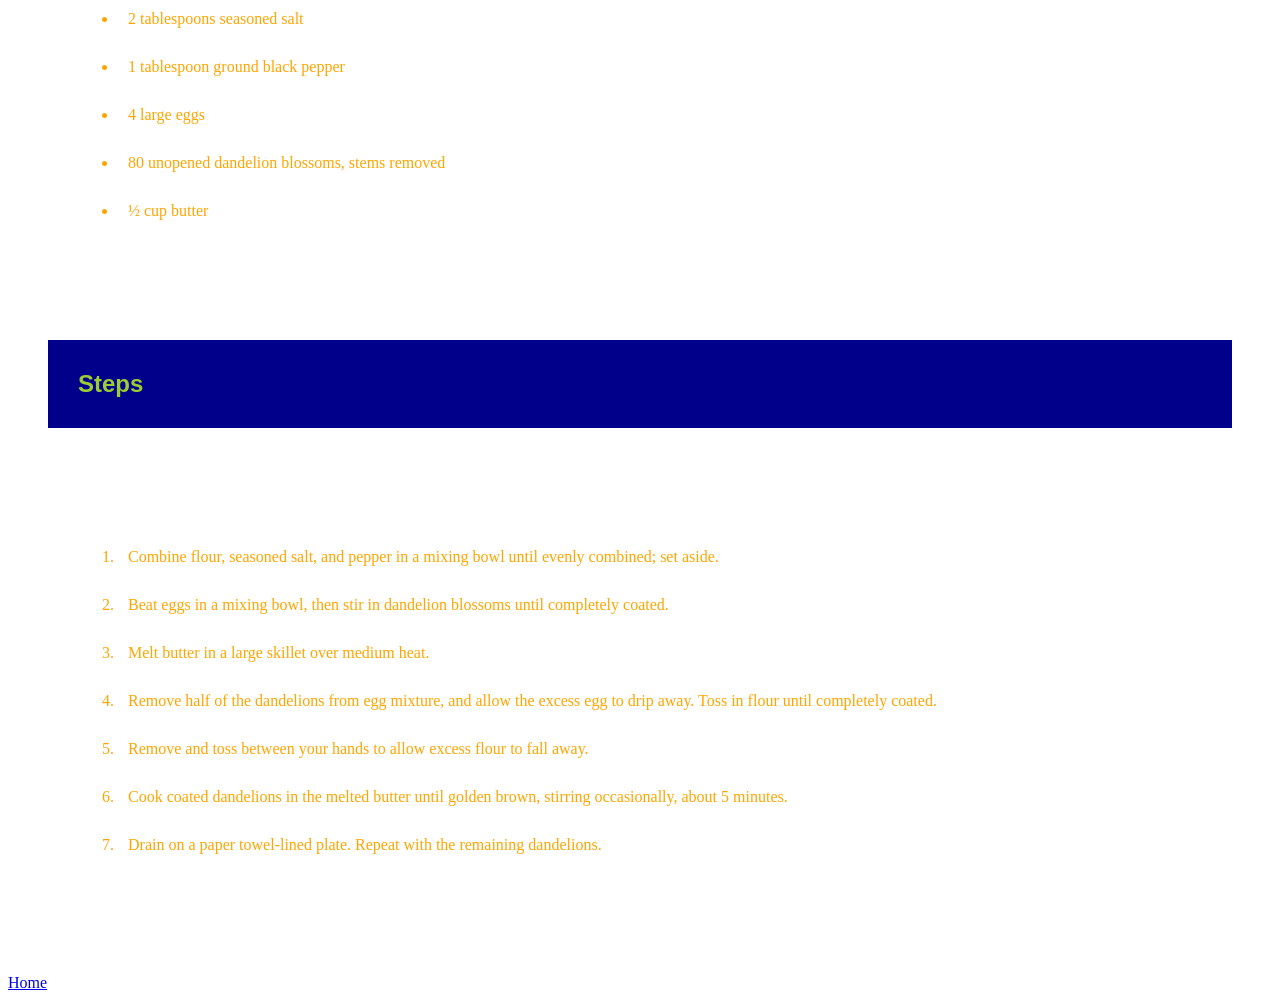
<file: recipes/nc-mountain-recipes.html>
<!DOCTYPE html>
<html lang="en">
    <head>
        <meta charset="UTF-8">
        <link rel="stylesheet" href="../styles.css">
        <title>NC Mountain Recipes</title>
    </head>

    <body>
        <h1>Chow-Chow</h1>
        <img src="../images/330px-ChowChowRelish.jpg" alt="Jars of chow chow relish are lined up on a shelf">

        <p><em>Jars of chow chow relish are lined up on a shelf.</em></p>

        <p>Chow chow is a type of condiment relish that is very common in the Deep South of the United States.
            Depending on state or region or even personal taste, it can range from mild and sweet to very spicy. 
            Most commonly, it is both sweet and a little spicy.

            Variety is not just seen in the taste--it may also be finely chopped or in fairly large chunks, similar
            to giardiniera. The ingredients themselves tend to vary based on what is typically grown in the region 
            where it is made and regional tastes. This recipe is a typical Western North Carolina mountain recipe. 
            This recipe is a canning version. There are other versions that are fermented instead of canned.
        </p>
        <h2>Ingredients</h2>
        <ul>
            <li>1 small head green cabbage, finely chopped</li>
            <li>6-8 green tomatoes, finely chopped</li>
            <li>6 medium green peppers, finely chopped</li>
            <li>6 large onions, finely chopped</li>
            <li>2-3 hot banana peppers, finely chopped, optional</li>
            <li>1/4 cup canning or pickling salt</li>
            <li>3-5 cups white vinegar</li>
            <li>2-3 cups sugar</li>
            <li>1 tablespoon celery seed</li>
            <li>1 tablespoon mustard seed</li>
        </ul>
        
        <h2>Steps</h2>
        <ol>
            <li>Finely chop all ingredients. Place in a large bowl, mix in the salt, and let it 
                sit covered in the refrigerator for 8-12 hours, or overnight, to draw the water out of the vegetables.
            </li>
            <li>Drain the vegetables well and squeeze out excess moisture.</li>
            <li>In a large pot bring the vinegar, sugar, and spices to a boil. Add the drained vegetables,
                return to a boil, then reduce the heat and simmer for 10-20 minutes, until the vegetables are tender.
            </li>
            <li>Pack the hot misture into sterilized jars, leaving 1/4 inch head space, and seal.</li>
            <li>Process the jars in a boiling water bath for 10 minutes. This step may be skipped if not intending to keep
                them stored long-term.
            </li>
        </ol>
        <a href="../index.html">Home</a>

  
        <h1>Kilt (Wilted) Lettuce</h1>
        <img src="../images/filipp-romanovski-zD-tgR2Uw8Q-unsplash.jpg" alt="green leaf lettuce in someone's hand">

        <p>Photo by <a href="https://unsplash.com/@filipp_roman_photography">Filipp Romanovski</a> on 
                   <a href="https://unsplash.com">Unsplash</a>
        </p>

        <p>Kilt Lettuce, or wilted lettuce, is a very well-known dish in the North Carolina mountains, as well as the rest of Appalachia. 
            The dish is traditionally comprised of leaf lettuce or wild branch lettuce, wild onion (also called ramps), and bacon grease. 
            People often grow some vegetables around their homes, even if they don't have a full garden and lettuce, onions, and tomatoes 
            are the major players. If a person is does not particular want to forage for the wild lettuce and ramps, it is completely 
            acceptable, and sometimes a preference, to use green leaf lettuce and green onions that were either grown at home or purchased
            from the grocery store.

            This dish varies according to taste and may include other leafy greens, such as dandelion greens, heated olive or other oil, 
            any type of vinegar heated up and mixed in with the bacon grease or oil. sugar, salt, pepper, the actual bacon itself, boiled 
            eggs, or any number of other ingredients. The core recipe, lettuce, onions, and bacon greaase, alone is loved as much as all 
            the varieties that can be made. This version adds the vinegar, simply because it cuts the richness of the bacon grease and adds
            a little tang. This recipe makes a lot, as this dish is light despite the grease, and many people eat it by itself.
    
        </p>
        <h2>Ingredients</h2>
        <ul>
            <li>1 large salad bowl of wild branch or green leaf lettuce</li>
            <li>1 pound of bacon</li>
            <li>1 large bunch/fistful of ramps or 3-5 green onions</li>
            <li>salt to taste</li>
            <li>pepper to taste</li>
            <li>2 tablespoons red wine, apple cider, or other vinegar</li>
        </ul>
        
        <h2>Steps</h2>
        <ol>
            <li>Wash and dry the lattuce and ramps/onions.</li>
            <li>Tear the lettuce into bite-seized pieces or cut into strips</li>
            <li>If using green onions, slice them very thin, using the entire onion (white and green parts). 
                If using ramps, cut them into small pieces, according to your own preference. Some people 
                 Some people prefer to treat them like chives and cut them very small, while other like longer pieces.</li>
            <li>Cook the bacon in a pan on the stove top and set the bacon aside.</li>
            <li>Pour some of the rendered fat over the lettuce and onions.</li>
            <li>Pour the 2 tablespoons of vinegar over the lettuce and onions and mix everything up.</li>
            <li> Serve immediately. This is a dish that is meant to be served hot.</li>
        </ol>
        <a href="../index.html">Home</a>
    
        
        <h1>Fried Dandelions</h1>
        <img src="../images/dandelion.jpg" alt="Dandelions growing in a field, up close.">

        <p><em>Dandelions.</em></p>

        <p>Dandelions are found throughout the North Carolina mountains, the rest of Appalachia, and beyond. Given 
           that they are completely edible and abundant, it comes as no surprise that poeple from an area that is 
           still very much tied to its roots would also still be eating them in all the verious ways that they can 
           be eaten.

           This particular recipe is one of many takes on frying dandelions. This recipe calls for taking the heads, 
           or blooms, of the dandelions while they are still closed. The variety of dandelion that is prepared this 
           way is the type that has the hollow-tube type stems. The flower's bloom is taken from the stem for the
           recipe. Soaking the flowers for about 10 minutes in a bowl of water with a tablespoon of salt will get 
           rid of any insects that may have come along for the ride. Then just rinse and dry them before cooking them.
           Many people say the flavor is akin to mushrooms.
        </p>
        <h2>Ingredients</h2>
        <ul>
            <li>2 cups all-purpose flour</li>
            <li>2 tablespoons seasoned salt</li>
            <li>1 tablespoon ground black pepper</li>
            <li>4 large eggs</li>
            <li>80 unopened dandelion blossoms, stems removed</li>
            <li>½ cup butter</li>
        </ul>
        
        <h2>Steps</h2>
        <ol>
            <li>Combine flour, seasoned salt, and pepper in a mixing bowl until evenly combined; set aside.</li>
            <li>Beat eggs in a mixing bowl, then stir in dandelion blossoms until completely coated.</li>
            <li>Melt butter in a large skillet over medium heat.</li>
            <li>Remove half of the dandelions from egg mixture, and allow the excess egg to drip away. 
                Toss in flour until completely coated.</li>
            <li>Remove and toss between your hands to allow excess flour to fall away.</li>
            <li>Cook coated dandelions in the melted butter until golden brown, stirring occasionally, 
                about 5 minutes.</li>
            <li>Drain on a paper towel-lined plate. Repeat with the remaining dandelions.</li>    
        </ol>
        <a href="../index.html">Home</a>
    </body>
</html>
</file>
<file: styles.css>
p {
    color: pink;
    background-color: purple;
    font-family: "Comic Sans", sans-serif;
    padding: 30px;
    margin-bottom: 30px;
    box-sizing: border-box;
}

h1 {
    color: red;
    font-family: "Happy Monkey", sans-serif;
    font-weight: 900;
    padding: 30px;
    margin: 40px;
    box-sizing: border-box;
}

h2 {
    color: yellowgreen;
    font-family: "Fruktur", sans-serif;
    background-color: darkblue;
    outline: hotpink;
    padding: 30px;
    margin: 40px;
    box-sizing: border-box;
}

li {
    color: orange;
    font-family: "Happy Monkey", serif;
    padding: 10px;
    margin: 10px;
    box-sizing: border-box;
}

ul {
    outline: red;
    padding: 50px;
    margin: 50px;
}

ol {
    outline: red;
    padding: 50px;
    margin: 50px;
}
</file>
